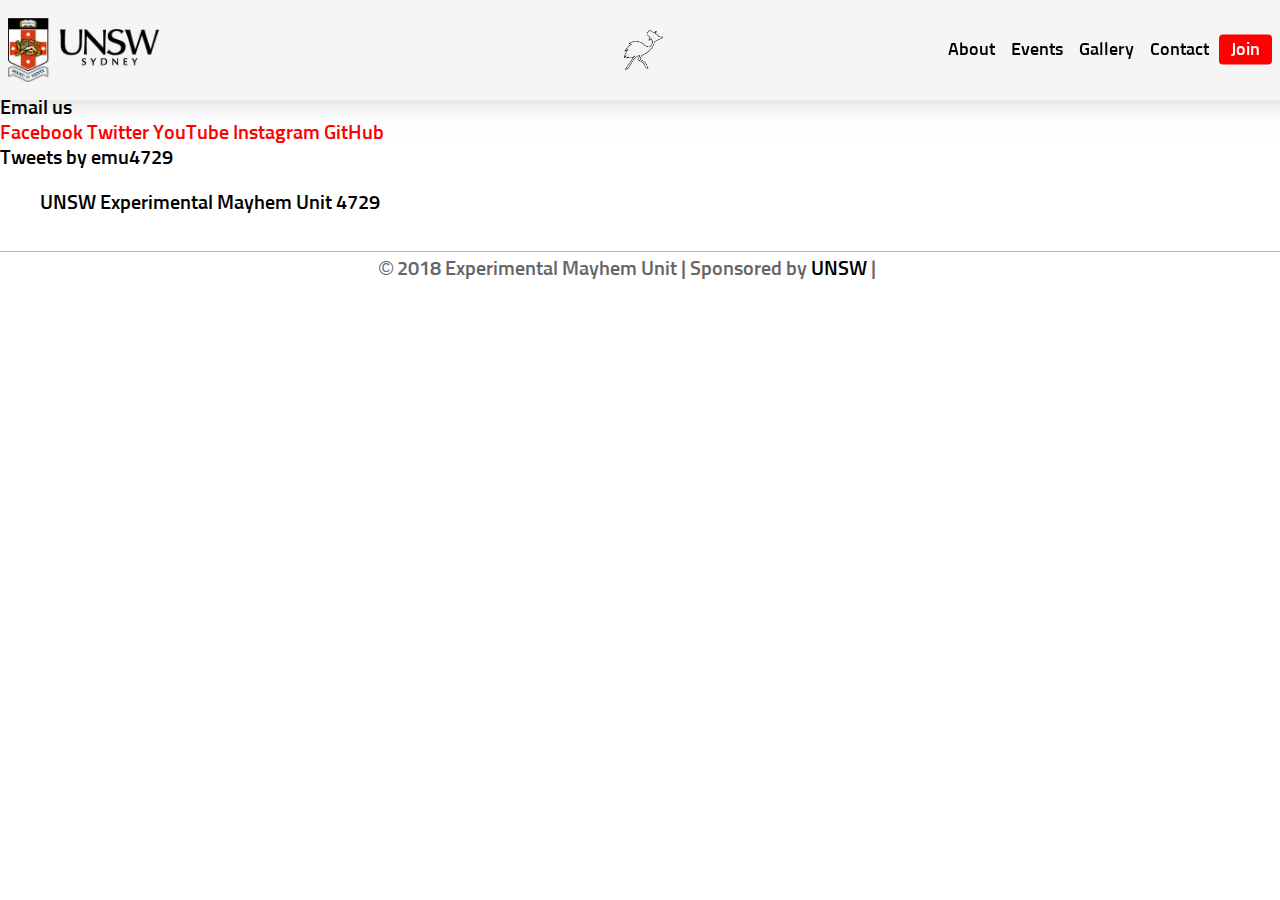
<file: contact/index.html>
<!DOCTYPE html>
<html>
<head>
	<title>FIRST Team 4729</title>
	<link rel="stylesheet" type="text/css" href="/css/contact.css">
	<link href="https://fonts.googleapis.com/css?family=Sunflower:300|Raleway" rel="stylesheet">
	<link rel="stylesheet" href="https://use.fontawesome.com/releases/v5.1.0/css/all.css" integrity="sha384-lKuwvrZot6UHsBSfcMvOkWwlCMgc0TaWr+30HWe3a4ltaBwTZhyTEggF5tJv8tbt" crossorigin="anonymous">
	<link rel="shortcut icon" type="image/png" href="/images/favicon.png"/>
</head>
<body>
	<div id="fb-root"></div>
	<script src="/js/contact.js"></script>
	<script>
	window.onload = function() {
		document.documentElement.style.opacity = "1";
	}
	</script>
	<div id="main">
		<div class="section">
			<div class="section-heading">
				<h2>Contact us</h2>
				We'll get back to you as soon as possible.
				<br>
				<a href="../join/">
					<div class="button button-solid">
						<i class="fas fa-check"></i> Expression of Interest
					</div>
				</a>
				<a href="mailto:unswfrc@gmail.com">
					<div class="button button-outline-black">
						<i class="fas fa-envelope"></i> Email us
					</div>
				</a>
			</div>
			<a href="https://www.facebook.com/UNSW-Experimental-Mayhem-Unit-4729-276775795795106/" class="link-red"><i class="fab fa-facebook"></i> Facebook</a><a href="https://twitter.com/emu4729" class="link-red"><i class="fab fa-twitter"></i> Twitter</a><a href="https://www.youtube.com/channel/UCdDO4B2-yXo0001waWUc0xw?view_as=subscriber" class="link-red"><i class="fab fa-youtube"></i> YouTube</a><a href="https://www.instagram.com/emu4729/" class="link-red"><i class="fab fa-instagram"></i> Instagram</a><a href="https://github.com/EMU4729" class="link-red"><i class="fab fa-github"></i> GitHub</a>
			<br>
			<a class="twitter-timeline" data-width="400" data-height="800" data-dnt="true" data-theme="light" data-link-color="#ff0000" href="https://twitter.com/emu4729?ref_src=twsrc%5Etfw">Tweets by emu4729</a> <script async src="https://platform.twitter.com/widgets.js" charset="utf-8"></script>
			<div class="fb-page" data-href="https://www.facebook.com/UNSW-Experimental-Mayhem-Unit-4729-276775795795106/" data-tabs="timeline" data-small-header="false" data-width="400" data-height="800" data-hide-cover="false" data-show-facepile="true"><blockquote cite="https://www.facebook.com/UNSW-Experimental-Mayhem-Unit-4729-276775795795106/" class="fb-xfbml-parse-ignore"><a href="https://www.facebook.com/UNSW-Experimental-Mayhem-Unit-4729-276775795795106/">UNSW Experimental Mayhem Unit 4729</a></blockquote></div>

			<!-- <br>
			<h3>Email</h3>
			Name* <input id="name"></input>
			Email* <input id="email"></input>
			Message* <input id="message"></input>
			<button id="send">Send</button>-->
		</div>
	</div>
	<script src="/js/common.js"></script>
	<!-- <script src="/js/join.js"></script> -->
	<!-- <script src="/js/contact.js"></script> -->
</body>
</html>
</file>
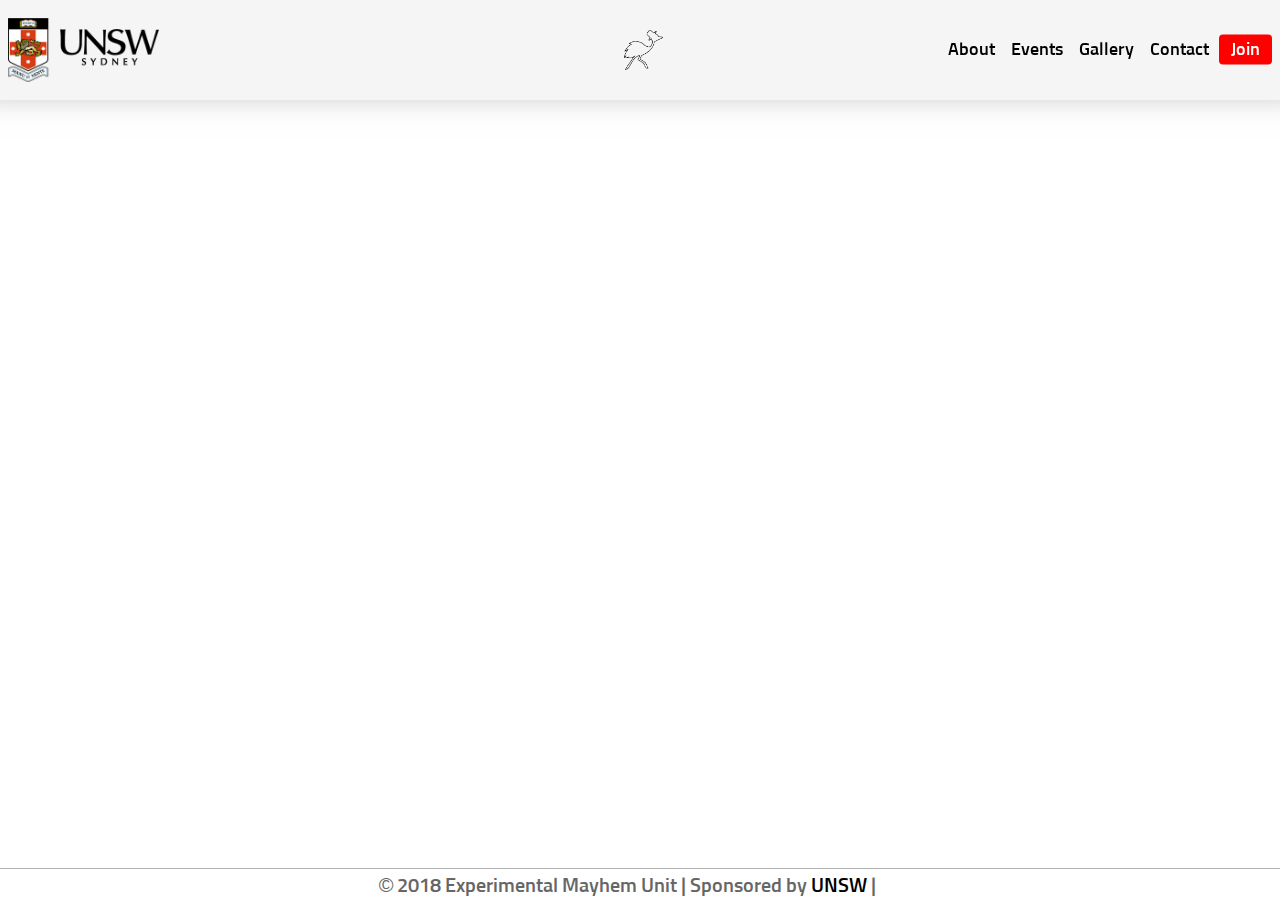
<file: events/index.html>
<!DOCTYPE html>
<html>
    <head>
        <title>FIRST Team 4729</title>
        <link rel="stylesheet" type="text/css" href="/css/contact.css">
        <link href="https://fonts.googleapis.com/css?family=Sunflower:300|Raleway" rel="stylesheet">
		<link rel="stylesheet" href="https://use.fontawesome.com/releases/v5.1.0/css/all.css" integrity="sha384-lKuwvrZot6UHsBSfcMvOkWwlCMgc0TaWr+30HWe3a4ltaBwTZhyTEggF5tJv8tbt" crossorigin="anonymous">
        <link rel="shortcut icon" type="image/png" href="/images/favicon.png"/>
    </head>
    <body>
		<div id="fb-root"></div>
		<script src="/js/contact.js"></script>
		<script>
			window.onload = function() {
				document.documentElement.style.opacity = "1";
            }
		</script>
        <div id="main">
			<div class="section">
				<div class="section-heading">
	            	<h2>Events</h2>
				</div>
				<iframe src="https://calendar.google.com/calendar/embed?src=unswfrcmedia%40gmail.com&ctz=Australia%2FSydney" style="border: 0" width="700" height="800" frameborder="0" scrolling="no"></iframe>
			</div>
        </div>
		<script src="/js/common.js"></script>
		<!-- <script src="/js/join.js"></script> -->
    </body>
</html>
</file>
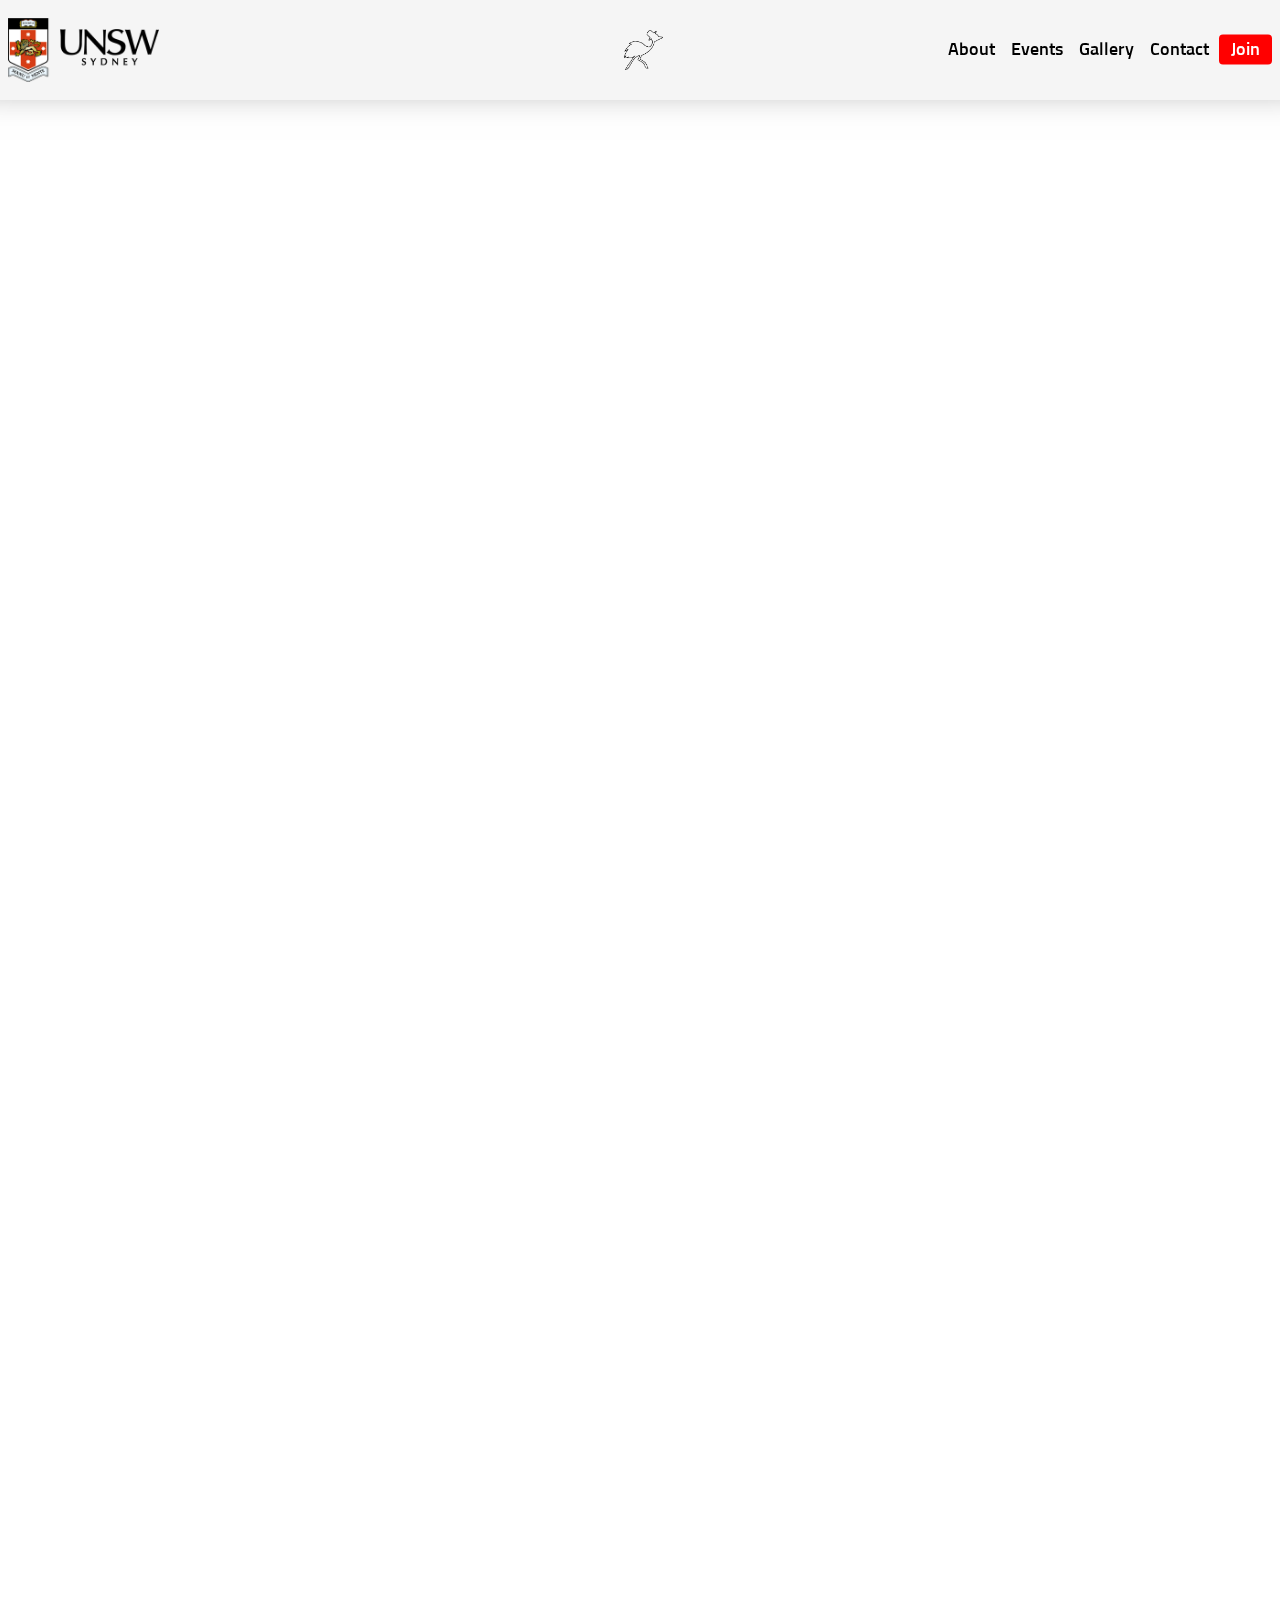
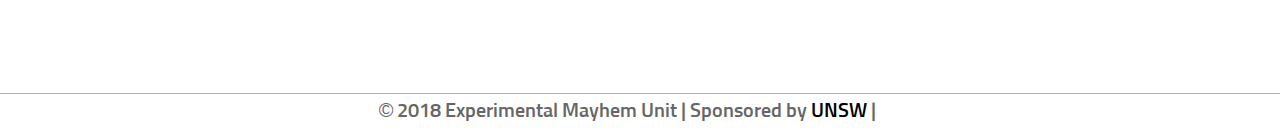
<file: join/index.html>
<!DOCTYPE html>
<html>
    <head>
        <title>FIRST Team 4729</title>
        <link rel="stylesheet" type="text/css" href="/css/join.css">
        <link href="https://fonts.googleapis.com/css?family=Sunflower:300|Raleway" rel="stylesheet">
        <link rel="shortcut icon" type="image/png" href="/images/favicon.png"/>
    </head>
    <body>
		<script>
			window.onload = function() {
				document.documentElement.style.opacity = "1";
            }
		</script>
        <div id="main">
			<div class="section">
				<div class="section-heading">
	            	<h2>Join the team</h2>
					We're looking for high school students in the UNSW area. No experience required.
				</div>
                <iframe src="https://docs.google.com/forms/d/e/1FAIpQLSeIITwEOWl4mZyurfK4x7X4wS4yKotPmFMbF8MQ0JaLrfnOsA/viewform?embedded=true" width="910" height="1600" frameborder="0" marginheight="0" marginwidth="0">Loading...</iframe>
			</div>
        </div>
		<script src="/js/common.js"></script>
		<!-- <script src="/js/join.js"></script> -->
    </body>
</html>
</file>
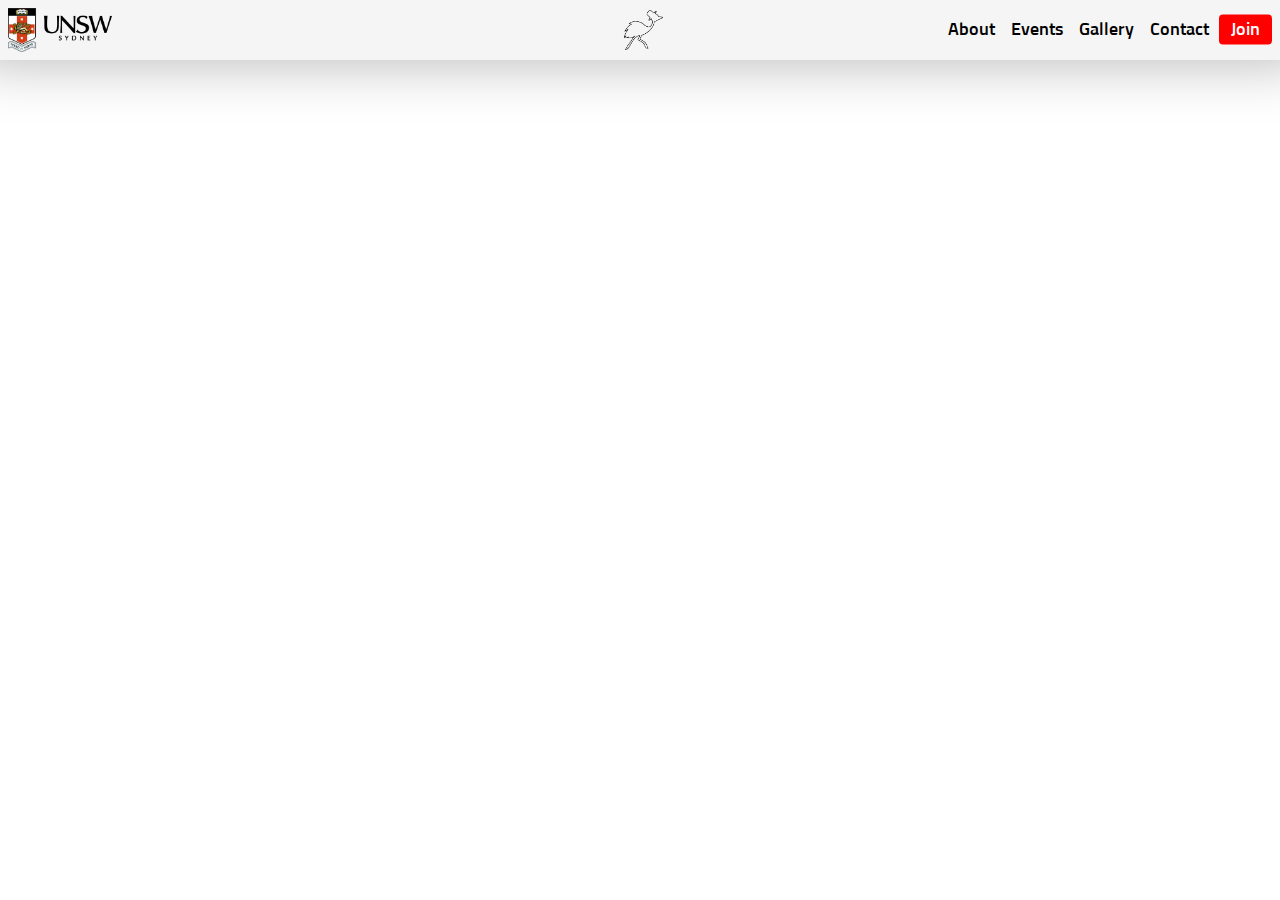
<file: top.html>
<!DOCTYPE html>
<html>
    <head>
        <link rel="stylesheet" type="text/css" href="top.css">
        <link href="https://fonts.googleapis.com/css?family=Sunflower:300|Raleway" rel="stylesheet">
    </head>
    <body>
		<div id="top-bar">
			<a href="https://www.unsw.edu.au"><img id="unsw" src="images/unsw.png"></a>
			<a href="/"><div id="logo"></div>
			<div id="navigation">
				<a href="/about" class="navigation-link">
					About
				</a>
				<a href="/events" class="navigation-link">
					Events
				</a>
				<a href="/gallery" class="navigation-link">
					Gallery
				</a>
				<a href="/contact" class="navigation-link">
					Contact
				</a>
				<a href="/join" id="join-link" class="navigation-link">
					Join
				</a>
			</div>
		</div>
	</body>
</html>
</file>
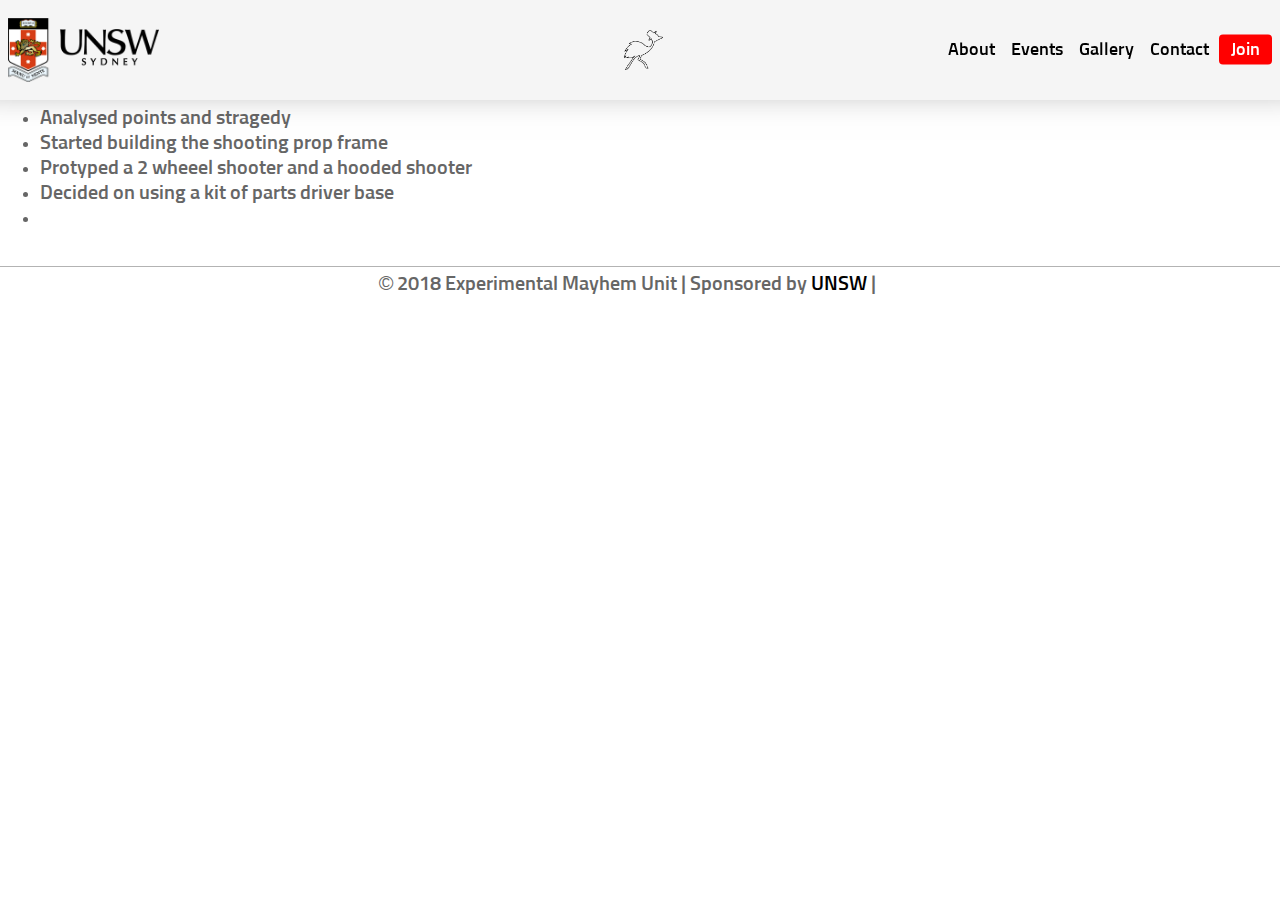
<file: blogs/mitchell.html>
<!DOCTYPE html>
<html>
<head>
	<title>FIRST Team 4729</title>
    <link rel="stylesheet" type="text/css" href="/css/contact.css">
	<link rel="stylesheet" type="text/css" href="/css/blog.css">
	<link href="https://fonts.googleapis.com/css?family=Sunflower:300|Raleway" rel="stylesheet">
    <link rel="stylesheet" href="https://use.fontawesome.com/releases/v5.1.0/css/all.css" integrity="sha384-lKuwvrZot6UHsBSfcMvOkWwlCMgc0TaWr+30HWe3a4ltaBwTZhyTEggF5tJv8tbt" crossorigin="anonymous">
	<link rel="shortcut icon" type="image/png" href="/images/favicon.png"/>
</head>
<body>
	<div id="fb-root"></div>
	<script src="/js/contact.js"></script>
	<script>
	window.onload = function() {
		document.documentElement.style.opacity = "1";
	}
	</script>
	<div id="main">
		<div class="section">
            <div class="section-heading">
                <h2>Blog by Mitchell Torok</h2>
            </div>
            <p>
                Today we:
                <ul>
                    <li>Analysed points and stragedy</li>
                    <li>Started building the shooting prop frame</li>
                    <li>Protyped a 2 wheeel shooter and a hooded shooter</li>
                    <li>Decided on using a kit of parts driver base</li>
                    <li></li>
                </ul>
            </p>
		</div>
	</div>
	<script src="/js/common.js"></script>
	<!-- <script src="/js/join.js"></script> -->
	<!-- <script src="/js/contact.js"></script> -->
</body>
</html>
</file>
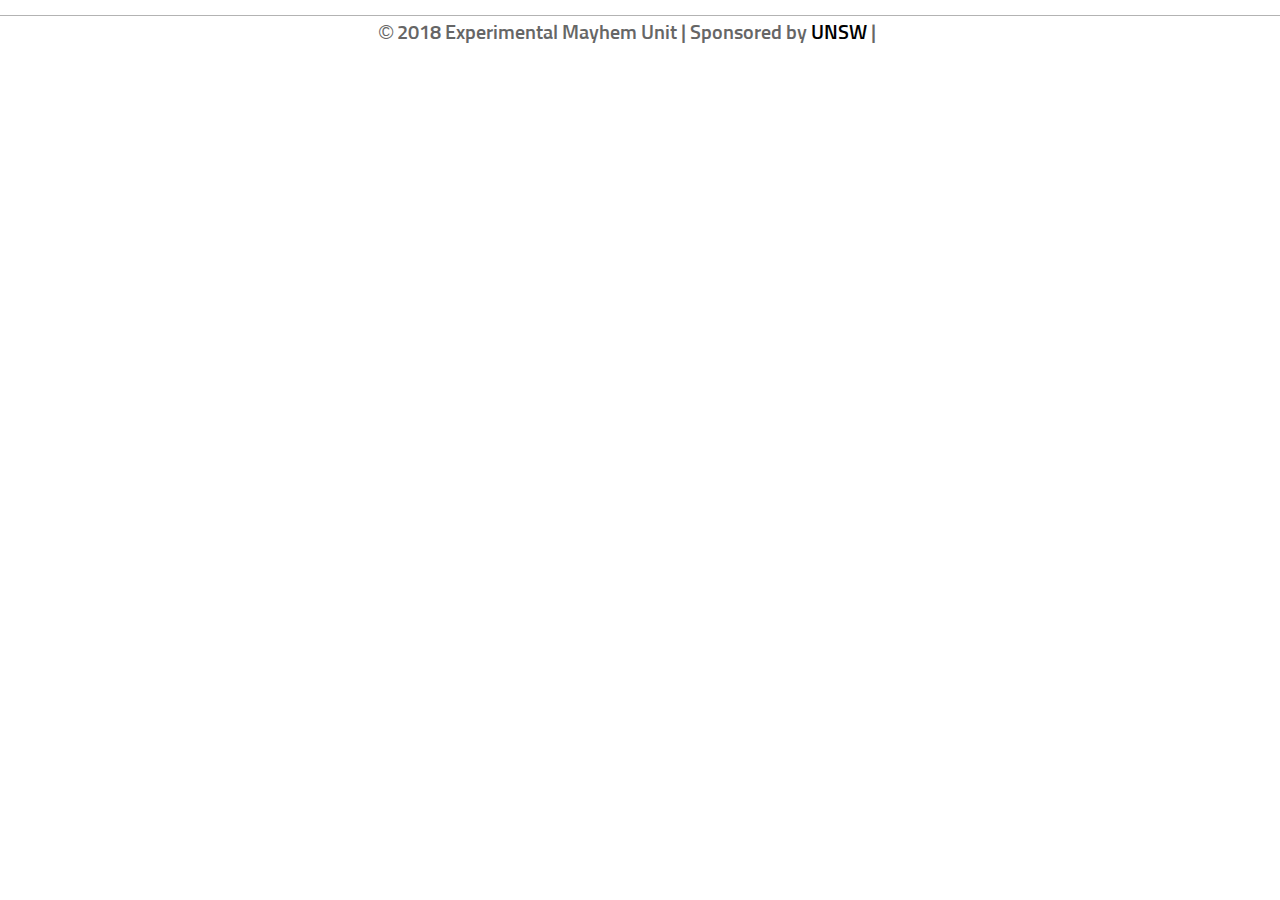
<file: common/footer.html>
<!DOCTYPE html>
<html>
    <head>
        <link rel="stylesheet" type="text/css" href="/css/footer.css">
        <link href="https://fonts.googleapis.com/css?family=Sunflower:300|Raleway" rel="stylesheet">
		<link rel="stylesheet" href="https://use.fontawesome.com/releases/v5.1.0/css/all.css" integrity="sha384-lKuwvrZot6UHsBSfcMvOkWwlCMgc0TaWr+30HWe3a4ltaBwTZhyTEggF5tJv8tbt" crossorigin="anonymous">
		<meta charset="utf-8">
    </head>
    <body>
		<div id="footer">
			© 2018 Experimental Mayhem Unit | Sponsored by <a href="http://unsw.edu.au" target="_top">UNSW</a> | <a href="https://www.facebook.com/UNSW-Experimental-Mayhem-Unit-4729-276775795795106/" target="_top"><i class="social-icon fab fa-facebook"></i></a><a href="https://twitter.com/emu4729"  target="_top"><i class="social-icon fab fa-twitter"></i></a><a href="https://www.youtube.com/channel/UCdDO4B2-yXo0001waWUc0xw"  target="_top"><i class="social-icon fab fa-youtube"></i></a><a href="https://www.instagram.com/emu4729/"  target="_top"><i class="social-icon fab fa-instagram"></i></a><a href="http://github.com/emu4729" target="_top"><i class="social-icon fab fa-github"></i></a>
		</div>
	</body>
</html>
</file>
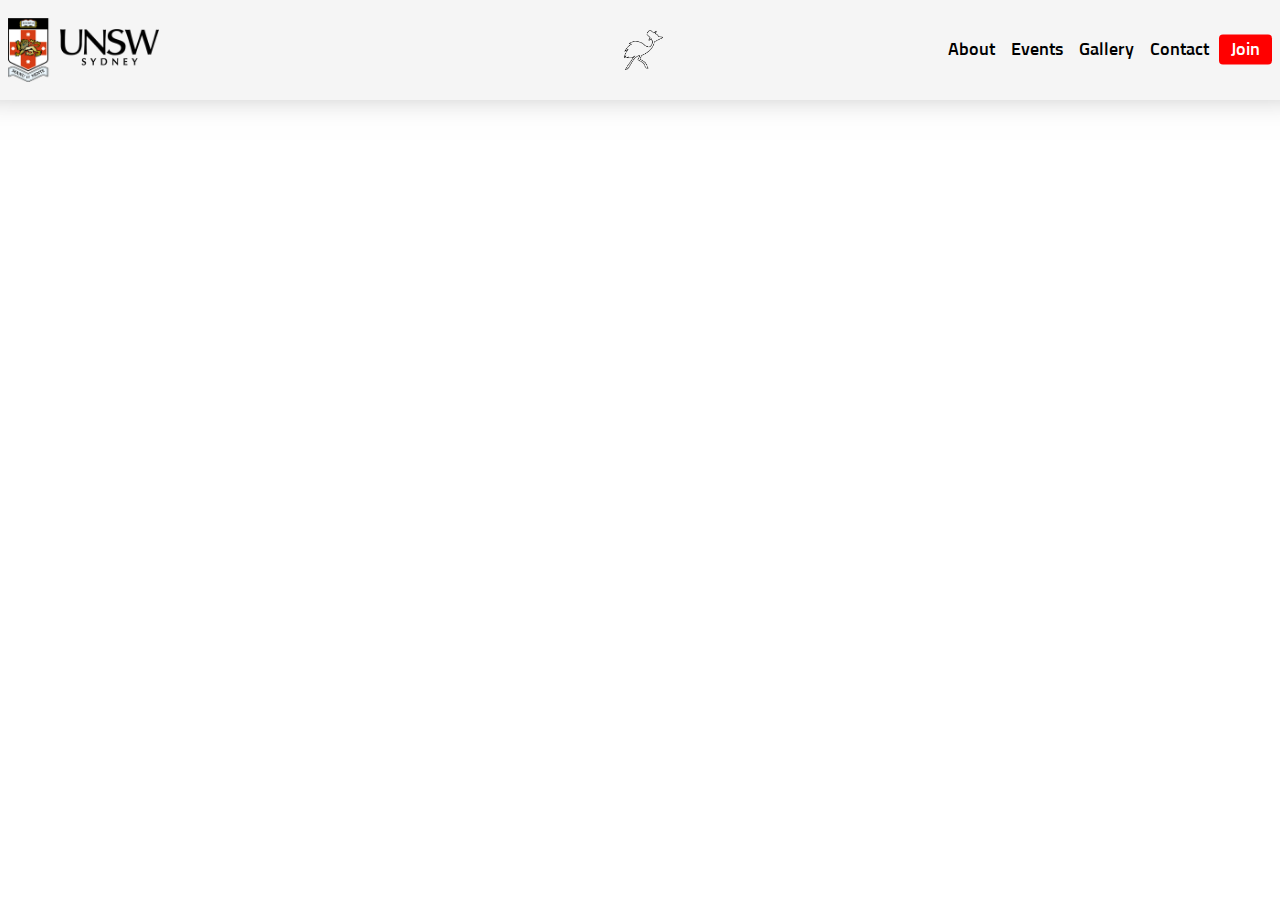
<file: common/top.html>
<!DOCTYPE html>
<html>
    <head>
        <link rel="stylesheet" type="text/css" href="/css/top.css">
        <link href="https://fonts.googleapis.com/css?family=Sunflower:300|Raleway" rel="stylesheet">
    </head>
    <body>
		<div id="top-bar">
			<a href="https://www.unsw.edu.au"><img id="unsw" src="/images/unsw.png"></a>
			<a href="/"><div id="logo"></div>
			<div id="navigation">
				<a href="/about" class="navigation-link" target="_top">
					About
				</a>
				<a href="/events" class="navigation-link" target="_top">
					Events
				</a>
				<a href="/gallery" class="navigation-link" target="_top">
					Gallery
				</a>
				<a href="/contact" class="navigation-link" target="_top">
					Contact
				</a>
				<a href="/join" id="join-link" class="navigation-link" target="_top">
					Join
				</a>
			</div>
		</div>
	</body>
</html>
</file>
<file: css/contact.css>
@import "common.css";
@import "page.css";
</file>
<file: css/join.css>
@import "common.css";
@import "page.css";
</file>
<file: top.css>
@import "common.css";

#top-bar {
	width: 100%;
	height: 60px;
	background-color: #f5f5f5;
	box-shadow: 0px -30px 60px 30px rgba(0, 0, 0, 0.3);
}

#unsw, #logo, #navigation {
	padding: 8px;
	position: absolute;
	display: inline-block;
	box-sizing: border-box;
	top: 30px;
	transform: translateY(-50%);
}

#unsw {
	height: 60px;
}

#logo {
	left: 50%;
	transform: translate(-50%, -50%);
	width: calc(60px - 12px);
	height: calc(60px - 12px);
	background-image: url("images/logo-black.png");
	background-repeat: no-repeat;
	background-size: contain;
	background-position: center;
	image-rendering: crisp-edges;
	cursor: pointer;
	padding: 0px;
}

#logo:hover {
	background-image: url("images/logo-red.png");
}

#navigation {
	right: 0px;
	font-size: 18px;
}

.navigation-link {
	padding: 6px;
}
</file>
<file: css/blog.css>
.button {
    background-color: #ff0000; /* Green */
    border: solid;
    border-color: #ff0000;
    color: white;
    padding: 15px 32px;
    text-align: center;
    text-decoration: none;
    display: inline-block;
    font-size: 16px;
    margin: 4px 2px;
    cursor: pointer;
}
.button:hover {
    background-color: white;
    color: black;
}

.blog-image {
	width: 350px;
	height: 260px;
}
</file>
<file: css/footer.css>
@import "common.css";

html, body {
	overflow: hidden;
}

#footer {
	padding: 5px;
	border-top: 1px solid #b3b3b3;
	text-align: center;
	margin-top: 15px;
}

.social-icon {
	height: 1em;
	vertical-align: middle;
	margin-bottom: 2px;
	margin-right: 5px;
	opacity: 0.6;
	transition: opacity 150ms;
}

.social-icon:hover {
	opacity: 1;
}
</file>
<file: css/top.css>
@import "common.css";

#top-bar {
	width: 100%;
	height: 100px;
	background-color: #f5f5f5;
	box-shadow: 0px -50px 40px 30px rgba(0, 0, 0, 0.6);
}

#unsw, #logo, #navigation {
	padding: 8px;
	position: absolute;
	display: inline-block;
	box-sizing: border-box;
	top: 50px;
	transform: translateY(-50%);
}

#unsw {
	height: 80px;
}

#eng {
	font-family: Arial, Helvetica, sans-serif;
}

#logo {
	left: 50%;
	transform: translate(-50%, -50%);
	width: calc(60px - 12px);
	height: calc(60px - 12px);
	background-image: url("/images/logo-black.png");
	background-repeat: no-repeat;
	background-size: contain;
	background-position: center;
	image-rendering: crisp-edges;
	cursor: pointer;
	padding: 0px;
}

#logo:hover {
	background-image: url("/images/logo-red.png");
}

#navigation {
	right: 0px;
	font-size: 18px;
}

.navigation-link {
	padding: 6px;
}
</file>
